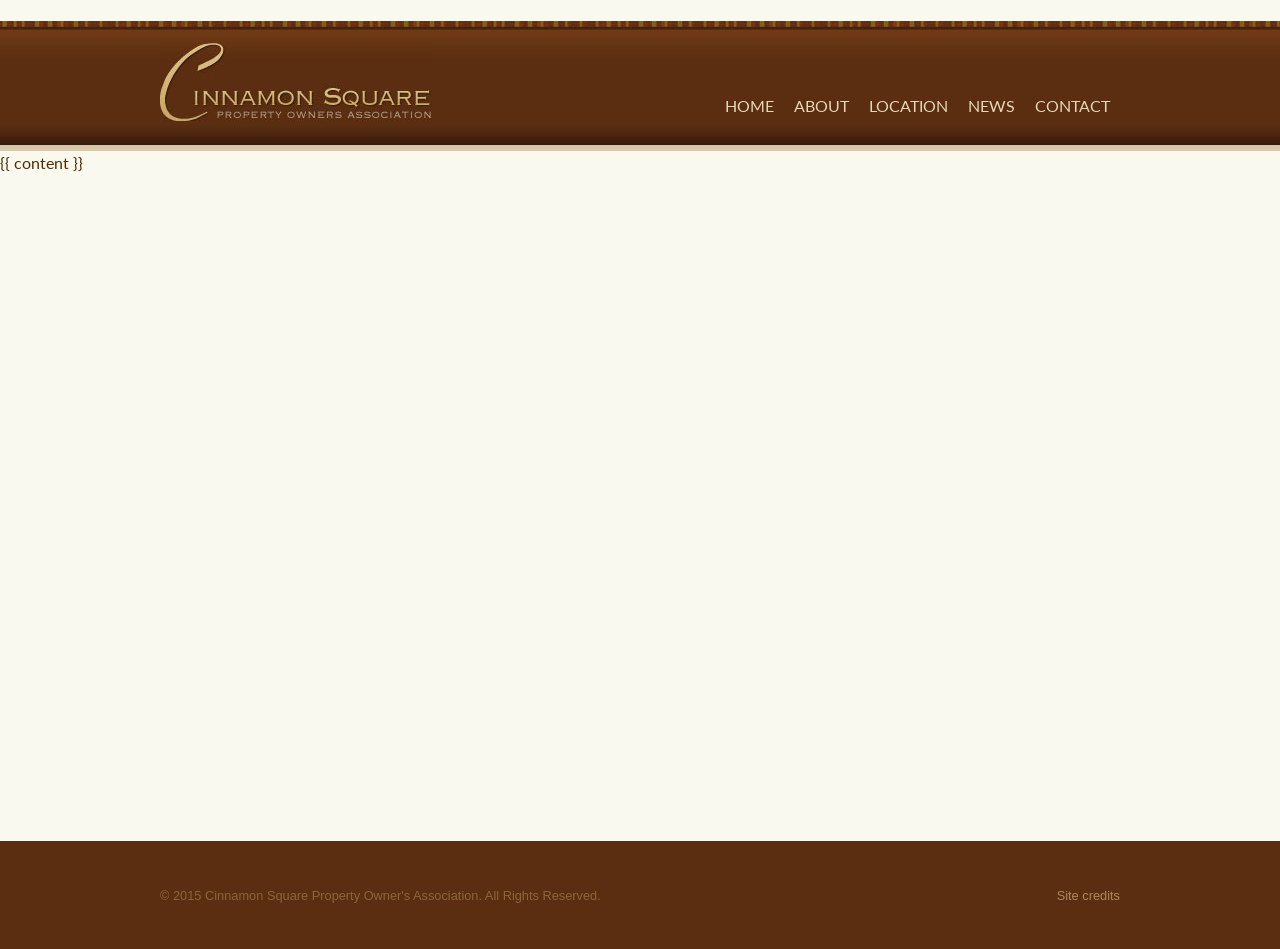
<file: _layouts/home.html>
<!DOCTYPE html PUBLIC "-//W3C//DTD XHTML 1.0 Transitional//EN" "http://www.w3.org/TR/xhtml1/DTD/xhtml1-transitional.dtd">
<html xmlns="http://www.w3.org/1999/xhtml">

<head>
   <meta name="description" content="The Cinnamon Square Property Owners Association is dedicated to improving the quality of life in our neighborhood through community service, proactive response to livability issues and working on a sense of togetherness. Our goal with this webite is to keep our neighbors informed, active and in touch." />
   <meta name="keywords" content="Cinnamon Square, cinnamon, square, property owners association, springfield, missouri, Cinnamon on the Hill, Cinnamon town homes" />
   <meta http-equiv="Content-Type" content="text/html; charset=iso-8859-1" />
   <title>Cinnamon Square Property Owners Association</title>
   <link href='https://fonts.googleapis.com/css?family=Lato:400,700|Dancing+Script:400,700' rel='stylesheet' type='text/css'>
<link href="https://maxcdn.bootstrapcdn.com/font-awesome/4.4.0/css/font-awesome.min.css" rel="stylesheet" integrity="sha256-k2/8zcNbxVIh5mnQ52A0r3a6jAgMGxFJFE2707UxGCk= sha512-ZV9KawG2Legkwp3nAlxLIVFudTauWuBpC10uEafMHYL0Sarrz5A7G79kXh5+5+woxQ5HM559XX2UZjMJ36Wplg==" crossorigin="anonymous">
   <link href="/main.css" rel="stylesheet" type="text/css" />
   <link rel="icon" href="/favicon.ico" type="image/x-icon" />
   <!--[if lt IE 7]>
        <script type="text/javascript" src="javascript/unitpngfix.js"></script>
<![endif]-->
   <script src="/javascript/jquery.js" type="text/javascript"></script>
   <script src="/javascript/slideshow.js" type="text/javascript"></script>
</head>

<body id="index">
   <div id="page_wrapper">
      <!-- for sticky footer technique -->
      <div id="header">
         <div class="inner-wrap">
            <h1><a href="/">Cinnamon Square Property Owners Association</a></h1>

            <ul id="nav">
                <li><a href="/" title="Home">Home</a></li>
                <li><a href="/about" title="About CSPOA" >About</a></li>
                <li><a href="/location" title="Where are we located?">Location</a></li>
                <li><a href="/news" title="News" class="news">News</a></li>
                <li><a href="/contact" title="Contact">Contact</a></li>
            </ul>

         </div>
         <!--END .inner-wrap-->
      </div>
      <!--END #header-->

      {{ content }}

      <div class="push"></div>
      <!-- for sticky footer technique -->

   </div>
   <!-- END page_wrapper for sticky footer technique -->

   <div id="footer">
      <div class="inner-wrap">
         <p class="floatleft">&copy; 2015 Cinnamon Square Property Owner's Association. All Rights Reserved.</p>
         <p class="floatright"><a href="/about/credits">Site credits</a></p>
      </div> <!-- END footer innerwrap -->
   </div> <!-- END footer -->
    
    <script type="text/javascript">
    var gaJsHost = (("https:" == document.location.protocol) ? "https://ssl." : "http://www.");
    document.write(unescape("%3Cscript src='" + gaJsHost + "google-analytics.com/ga.js' type='text/javascript'%3E%3C/script%3E"));
    </script>
    <script type="text/javascript">
    var pageTracker = _gat._getTracker("UA-4567179-3");
    pageTracker._trackPageview();
    </script>

</body>

</html>
</file>
<file: main.css>
/*  Colors
	=================================================================== 
    Header:	#5A2E11
    content_sub: #fffef7
    Conten_main (tan): #E7D7B6
    anchor red links: #872323
    */
	
/* Normalize CSS, minified 8/28/2015 */
/*! normalize.css v3.0.3 | MIT License */img,legend{border:0}legend,td,th{padding:0}html{font-family:sans-serif;-ms-text-size-adjust:100%;-webkit-text-size-adjust:100%}body{margin:0}article,aside,details,figcaption,figure,footer,header,hgroup,main,menu,nav,section,summary{display:block}audio,canvas,progress,video{display:inline-block;vertical-align:baseline}audio:not([controls]){display:none;height:0}[hidden],template{display:none}a{background-color:transparent}a:active,a:hover{outline:0}abbr[title]{border-bottom:1px dotted}b,optgroup,strong{font-weight:700}dfn{font-style:italic}h1{font-size:2em;margin:.67em 0}mark{background:#ff0;color:#000}small{font-size:80%}sub,sup{font-size:75%;line-height:0;position:relative;vertical-align:baseline}sup{top:-.5em}sub{bottom:-.25em}svg:not(:root){overflow:hidden}figure{margin:1em 40px}hr{box-sizing:content-box;height:0}pre,textarea{overflow:auto}code,kbd,pre,samp{font-family:monospace,monospace;font-size:1em}button,input,optgroup,select,textarea{color:inherit;font:inherit;margin:0}button{overflow:visible}button,select{text-transform:none}button,html input[type=button],input[type=reset],input[type=submit]{-webkit-appearance:button;cursor:pointer}button[disabled],html input[disabled]{cursor:default}button::-moz-focus-inner,input::-moz-focus-inner{border:0;padding:0}input{line-height:normal}input[type=checkbox],input[type=radio]{box-sizing:border-box;padding:0}input[type=number]::-webkit-inner-spin-button,input[type=number]::-webkit-outer-spin-button{height:auto}input[type=search]{-webkit-appearance:textfield;box-sizing:content-box}input[type=search]::-webkit-search-cancel-button,input[type=search]::-webkit-search-decoration{-webkit-appearance:none}fieldset{border:1px solid silver;margin:0 2px;padding:.35em .625em .75em}table{border-collapse:collapse;border-spacing:0}


/* Sticky Footer technique styles */
html, body {height: 100%;}
#page_wrapper {min-height: 100%; height: auto !important; height: 100%; margin: 0 auto -5em; 
/*width: 960px;*/
}
#footer, .push {height: 3em;}

html {
	background-color: #F9F9F0;
    color: #222;
    font-size: 1em;
    line-height: 1.5;
	}
	
body {
	color: #512C02;
	font-family: 'Lato', sans-serif;
	margin: 0 auto;
	}

a img {border: none; } /* removes the default browser border */

a, a:link, a:visited {
	text-decoration: underline;
	color:#872323;
	}
	
a:hover {
	text-decoration: none;
	color: #512C02;
	}


h1, h2, h3, h4, h5, h6,
.h1, .h2, .h3, .h4, .h5, .h6 {
  font-family: inherit;
  font-weight: 700;
  line-height: 1.2;
  color: inherit;
}

h1, .h1,
h2, .h2,
h3, .h3 {
  margin-bottom: .5rem;
}

h4, .h4,
h5, .h5,
h6, .h6 {
  margin-bottom: .5rem;
}

h1 { font-size: 2rem; }
h2 { font-size: 1.5rem; }
h3 { font-size: 1.17rem; }
h4 { font-size: 1.12rem; }
h5 { font-size: .83rem; }

.inner-wrap {
	width: 960px;
	margin: 0 auto;
	}	

/* =Header
--------------------------------------------------------------------------------------------*/
#header {
	height: 130px;
	background: #5A2E11 url(/images/header_bg.jpg) repeat-x;
	}

#header .inner-wrap {
	position: relative;
	}
	
#header .inner-wrap h1 {
	text-indent: -9999px; /* image replacement technique */
	}

#header .inner-wrap h1 a {
	width: 336px; height: 100px; display: block; background: url(/images/logo_new.jpg) no-repeat 0 21px;
	}
	
#header .inner-wrap #search {
	position: absolute;
	right: 0;
	top: 16px;
	padding: 4px 2px;
	background: #7c4e33;
	border-radius: 4px;
	}
		
#search input {
	cursor: pointer;
	color: #bdaa96;
	border: none;
	background: none;
   font-size:.85rem;
	}
	
/* =Navagation
--------------------------------------------------------------------------------------------*/
#nav {
	display: inline;
	float: right;
	list-style-type: none;
	margin-top: -39px;
	}
		
#nav li {
	float: left;
	}
	
#nav li a {
	text-decoration: none;
	color: #E7D7B6;
	float: left;
	padding: 4px 10px;
	text-transform: uppercase;
	}
	
#nav li .discussions {
	border-right: none;
	}
	
#nav li a:hover, #nav li a:active {
	color: #efefef;
	background: #7b4725;
	-moz-border-radius: 4px;
	-webkit-border-radius: 4px;
	}

#nav .current {
	color: #fff;
	font-weight: bold;
	} 
/*------------------------------Styling Current Pages------------------------------------------------*/
#home .home, #index .index, #location .location, #news .news, #about .about, #discussions .discussions, #photos .photos {
	color: #fff;
	font-weight: bold;
	} 
	
	
/* =Promo
--------------------------------------------------------------------------------------------*/
#promo {
	width: 640px;
	position: relative;
	margin-bottom: -10px;
	}

#content_main h2.welcome {
   font-family: 'Dancing Script', cursive;
   color: #872323;
   font-weight: 700;
   font-size: 2.2rem;
}
		
#promo p {
	font-size: 110%;
	margin:0; padding:0;
	}	

#promo img {
	position: absolute;
	right: -314px;
	top: -20px;
	}
	
	
/* =Slideshow
--------------------------------------------------------------------------------------------*/
#slideshow_container {
	position: absolute;
	width: 232px;
	height: 229px;
	right: -276px;
	top: -3px;
	z-index: 2;
	clear: both;
	}

#slideshow {
    position:relative;
    height:229px;
	}

#slideshow img {
    position:absolute;
    top:0;
    left:0;
    z-index:8;
	}

#slideshow img.active {
    z-index:10;
	}

#slideshow img.last-active {
    z-index:9;
	}

/* =Content_main
--------------------------------------------------------------------------------------------*/
#content_main {
	background: #E7D7B6 url(/images/content_main_bg.jpg) repeat;
	padding: 30px 0
	}
	
#content_main h2 {
	font-size: 2em;
	font-family: Georgia, Times, serif;
	margin: 0;
	font-weight: normal;
	}
	
#content_main .cur_page {
	margin: 10px 30px;
	letter-spacing: -.6px;
	font: 2em Arial, Helvetica, sans-serif;
	display: block;
	}	

#content_main .cur_page img {
    vertical-align:0;
    padding-left: 7px;
    }
 
#content_main p {
	margin: 10px 0;
	color: #512C02;
	}
	
#content_main #discussion_topics li {
	margin: 0 24px 20px 45px;
	} 
	
#content_main h3 {
	padding: 0;
	margin: 15px 0 4px 0;
	color: #512C02;
	font: 1.4em Arial, Helvetica, sans-serif;
	}

#map_panel {
	width:568px;
	margin: 25px 0 15px 0;
	border: 1px #d4c7a7 solid;
	}
	
#content_main ul li {
	margin-left: 44px;
	}
	
/*--------------------------------------------------content_sub---*/	
#content_sub {
	background-color: #F9F9F0;
	border-top: 1px #cfae99 solid;
	padding: 20px 0 40px 0;
	margin-bottom: 20px;
	overflow: auto;
	width: 100%;
	}

/*--------------------------------------------------column styles---*/	
.col1 {
	float: left;
	width: 360px;
	}

.col2 {
	float: left;
	width: 320px;
	}
	
.col3 {
	float: right;
	width: 273px;
	padding-top: 40px;
	}
	
.col1 h3, .col1 p, .col1 ul, .col1 dl {
	margin-right: 30px;
	}
	
.col2 h3, .col2 h4, .col2 p, .col2 ol, .col2 ul, .col2 dl {
	margin-left: 10px;
	margin-right: 30px;	
	}

.col2 ul {
	margin-top: 10px;
   padding-left:0;
	}
		
.col2 ul li {
	list-style-type: none;
	padding: 0 0 6px 20px;
	background: url(/images/bullet.png) no-repeat left 38%;
	}
	
.col1 dt {
	font-weight: bold;
	margin-top: 6px;
	}

#content_sub .fa-home {
	font-size:1.6rem;
	color:#872323;
	margin-right:.5rem;
	}

#content_sub .fa-users {
	font-size:1.3rem;
	color:#872323;
	margin-right:.5rem;
	}
		
#content_sub .col3 img {
	margin-bottom: 1rem;
	}

#content_sub #photo_grid {
	float: left;
	background: #E7D7B6;
	margin-right: 20px;
	margin-left: 10px;
	}
			
#content_sub #photo_grid img {
	float: left;
	background: #f6f6f6;
	padding: 7px;
	margin: 3px;
	border: 1px #bbb solid;
	}
		
/* =interior_page
--------------------------------------------------------------------------------------------*/		
#interior_page .inner-wrap {
	background: url(/images/sidebar_bg.jpg) repeat-y right top;
	overflow: hidden;
	}


/* =Primary_column
--------------------------------------------------------------------------------------------*/
#primary_column {
	float: left;
	width: 660px; 
	margin: 30px 0 40px 0;
 	}
	
h2.cur_page {
	margin: 0 0 15px 0;
	font-size:30px;
	font-weight: normal;
	}	

#primary_column .cur_page img {
    vertical-align:0;
    padding-left: 11px;
    }

#primary_column p {
	margin: 10px 30px 10px 0;
	color: #512C02;
	}
	
#primary_column ul li {
	margin: 0 30px 0 0;
	list-style-type: none;
	padding: 0 0 3px 20px;
	background: url(/images/brown_bullet.gif) no-repeat left 7px;
	}
	
#primary_column .warning_note {
	background: #E7D7B6;
	padding: 14px;
	margin: 10px 30px 10px 0;
	-moz-border-radius: 7px;
	-webkit-border-radius: 7px;
	}
		
#primary_column #discussion_topics li {
	margin: 0 24px 20px 15px;
	} 
	
/* =Sidebar
--------------------------------------------------------------------------------------------*/
#sidebar {
	float: right;
	width: 276px; 
	color: #512C02;
	}
	
#sidebar img {
	margin: 0;
	}
	
#sidebar #sidelinks {
	font-size: 1em;
	margin: 10px 0 0 0;
	padding: 16px 0 0 0;
	list-style: none;
	}

#sidebar #sidelinks a {
	text-decoration: none;
	color: #44290D;
	}
	
#sidebar #sidelinks li {
	margin:22px 0 24px -30px;
	padding-bottom:2.3rem;
	font-size:.9rem;
	text-align: center;
   text-transform: uppercase;
	background: url(/images/sidebar_rule3.png) no-repeat center bottom;
	}
	
#sidebar #sidelinks a:link, #sidebar #sidelinks a:visited  {
	text-decoration: none;
	color: #872323;
	}
	
#sidebar #sidelinks a:hover, #sidebar #sidelinks a:active  {
	text-decoration: underline;
	}
		
/* =ACCORDIAN Styles
---------------------------------------------------------------------------------------*/
#FAQ .accordion {
	margin: 10px 0 50px 0;
	}
	
#FAQ .accordion h3 {
	background: #E7D7B6 url(/images/arrow-square.gif) no-repeat right -51px;
	color: #512C02;
	padding: 7px 15px;
	margin: 0 20px 0 0;
	font: 1.4em 'Lato', sans-serif;
	border: solid 1px #5A2E11;
	cursor: pointer;
	}
	
#FAQ .accordion h3:hover {
	background-color: #512C02;
	color: #E7D7B6;
   }
   
#FAQ .accordion h3.active {
	background-position: right 5px;
	}
	
#FAQ .accordion p {
	background: #fff;
	margin: 0 20px 0 0;
	padding: 10px 15px 20px;
	border-left: solid 1px #c4c4c4;
	border-right: solid 1px #c4c4c4;
	border-bottom: solid 1px #c4c4c4;
	}

#FAQ .accordion a {
	color:#512C02;
	}
	
#FAQ .accordion a:link {
	color:#512C02;
	}
	
#FAQ .accordion a:hover {
	text-decoration: none;
	color:#000;
	}
	
/* =Footer
--------------------------------------------------------------------------------------------*/	
#footer {
	clear: both;
	background: #d7d1ca /*url(../images/footer_bg.gif) repeat-x left bottom */;
	background: #5b2e11 /*url(../images/footer_bg.gif) repeat-x left bottom */;
	margin: 0 auto;
	padding: 30px 0 30px 0;
	}
	
#footer p {
	color:#8a663a;
	font: .8em/1.8em Verdana, Arial, sans-serif;
	/*text-align: center; */
	}
	
#footer .floatleft {
	float:left;
}

#footer .floatright {
	float:right;
}
	
#footer #nav {
	color:#8a663a;
	font: .8em/1.4em Verdana, Arial, sans-serif;
	text-align: center;
	}
	
#footer a {
	text-decoration: none;
	color: #ad885c;
	}
	
#footer a:hover {
	text-decoration: underline;
	color: #BD996D;
	}
	
/* =Auxilliary styles
--------------------------------------------------------------------------------------------*/	
/*
.external {
	background: url(../images/external.png) no-repeat right top;
	padding-right: .9em;
	}
*/
	
.fltrt {
	float: right;
	}
	
.clearfloat {
	clear: both;
	}
	
div.under_flourish {
	background: url(/images/under_flourish.png) no-repeat scroll center;
	height: 30px;
	margin-top: 20px;
	}
	
.socialmedia {list-style:none;padding:0;margin-top: 1.3rem;}

.socialmedia li {	
    float: left;
	margin-right: 0px;
	margin-left: 20px;
}
</file>
